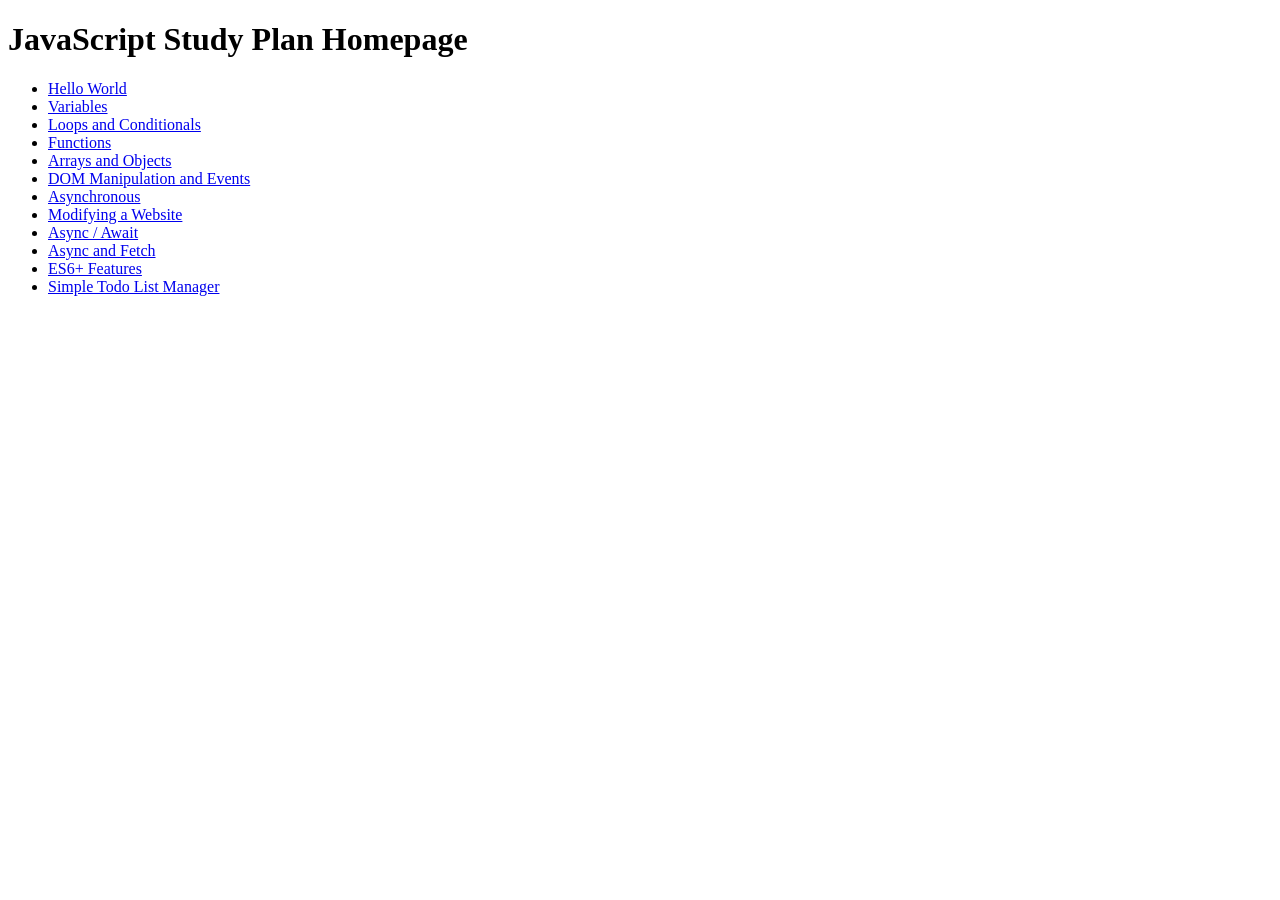
<file: index.html>
<!DOCTYPE html>
<html>

    <head>
        <title>Homepage</title>
    </head>

    <body>
        <h1>JavaScript Study Plan Homepage</h1>
        
        <ul>
            <li><a href="01-html-and-css-fundamentals/01-hello-world/">Hello World</a></li>
            <li><a href="02-javascript-syntax-and-basics/01-variables/">Variables</a></li>
            <li><a href="02-javascript-syntax-and-basics/02-loops-and-conditionals/">Loops and Conditionals</a></li>
            <li><a href="02-javascript-syntax-and-basics/03-functions/">Functions</a></li>
            <li><a href="02-javascript-syntax-and-basics/04-arrays-and-objects/">Arrays and Objects</a></li>
            <li><a href="03-dom-manipulation/01-dom-manipulation-and-events/">DOM Manipulation and Events</a></li>
            <li><a href="04-asynchronous-javascript/01-async-promise/">Asynchronous</a></li>
            <li><a href="03-dom-manipulation/02-modifying-a-website/">Modifying a Website</a></li>
            <li><a href="04-asynchronous-javascript/02-async-await/">Async / Await</a></li>
            <li><a href="04-asynchronous-javascript/03-asnyc-fetch/">Async and Fetch</a></li>
            <li><a href="02-javascript-syntax-and-basics/06-es6-plus-features/">ES6+ Features</a></li>
            <li><a href="projects/simple-todo-list-manager/">Simple Todo List Manager</a></li>
        </ul>
    </body>

</html>
</file>
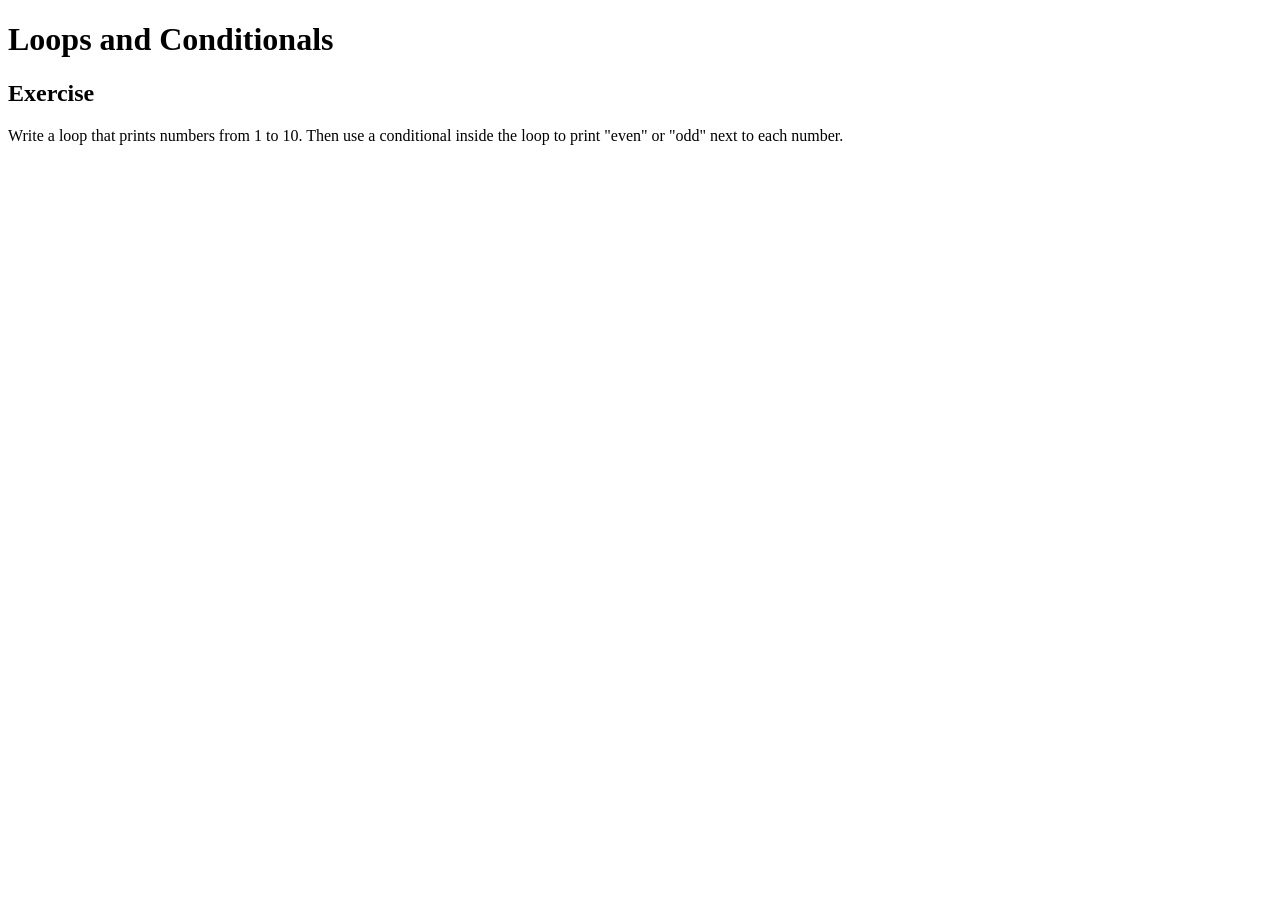
<file: loops-and-conditionals/index.html>
<!DOCTYPE html>
<html>
    <head>
        <title>Loops and Conditionals</title>
    </head>
    <body>
        <h1>Loops and Conditionals</h1>
        <h2>Exercise</h2>
        <p>
            Write a loop that prints numbers from 1 
            to 10. Then use a conditional inside the 
            loop to print "even" or "odd" next to 
            each number.
        </p>
        <script src="script.js"></script>
    </body>
</html>
</file>
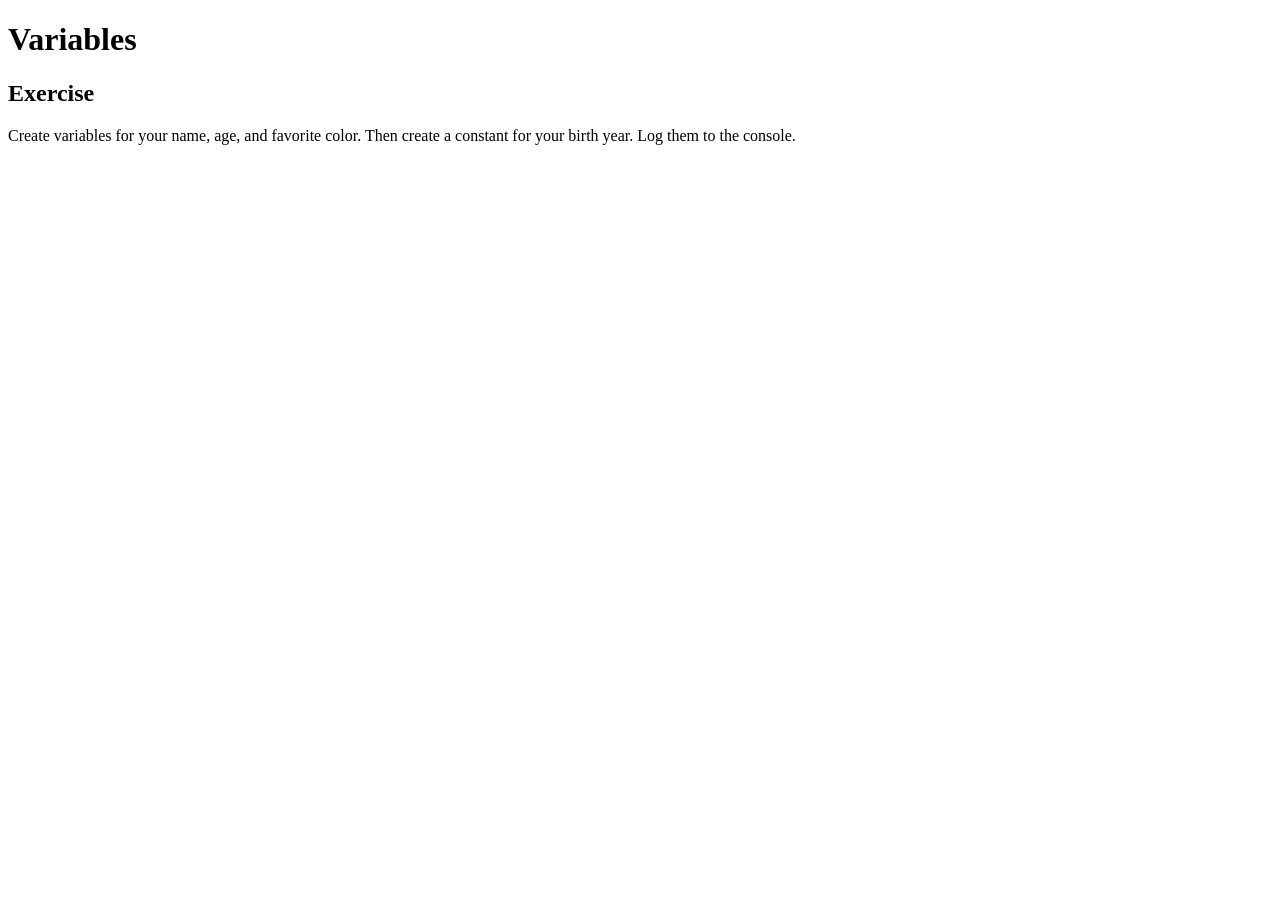
<file: variables/index.html>
<!DOCTYPE html>
<html>
    <head>
        <title>Variables</title>
    </head>
    <body>
        <h1>Variables</h1>
        <h2>Exercise</h2>
        <p>
            Create variables for your name, age, 
            and favorite color. Then create a 
            constant for your birth year. 
            Log them to the console.
        </p>
        <script src="script.js"></script>
    </body>
</html>
</file>
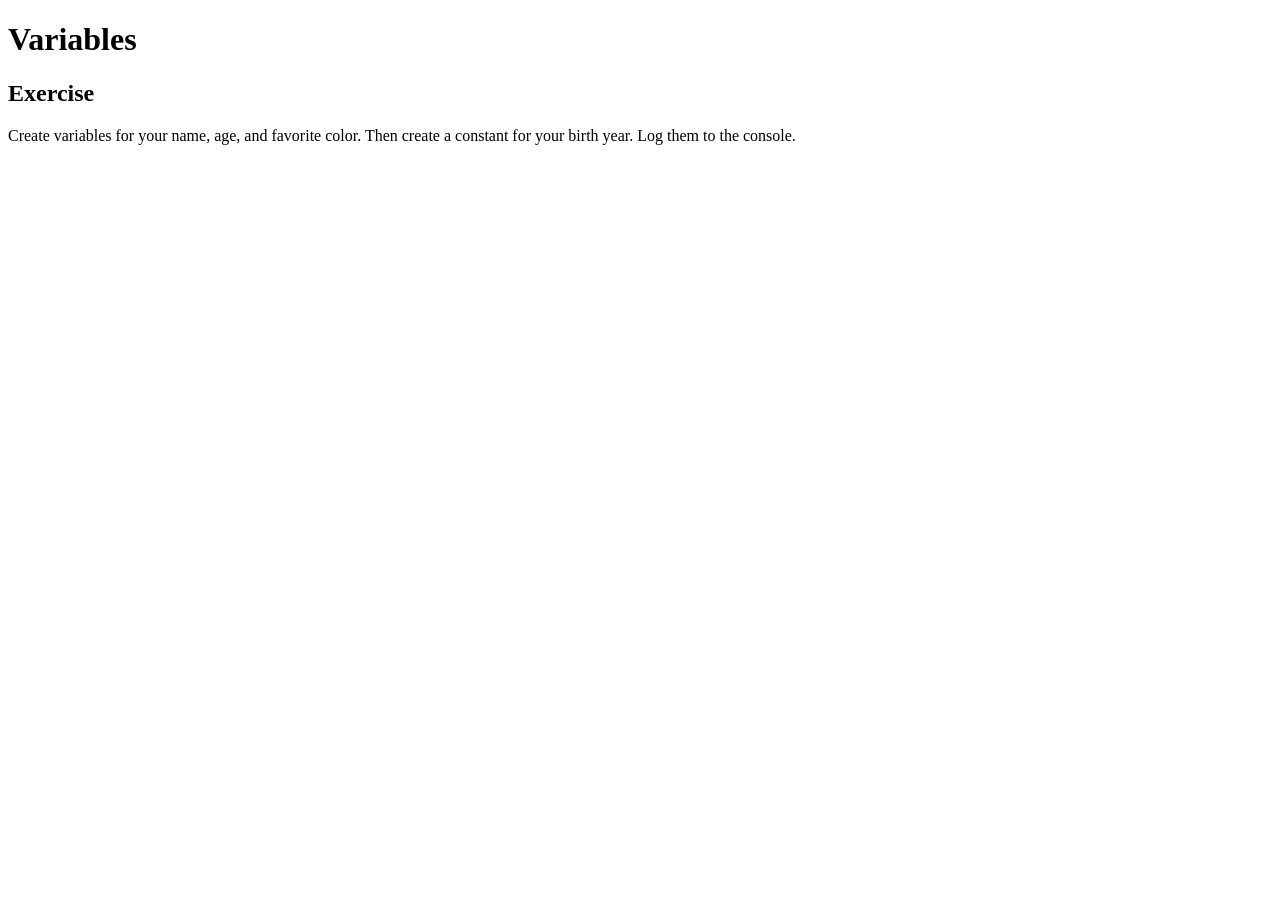
<file: 02-javascript-syntax-and-basics/01-variables/index.html>
<!DOCTYPE html>
<html>

    <head>
        <title>Variables</title>
    </head>

    <body>
        <h1>Variables</h1>

        <h2>Exercise</h2>

        <p>Create variables for your name, age, and favorite color. Then create a constant for your birth year. Log them to the console.</p>

        <script src="script.js"></script>
    </body>

</html>
</file>
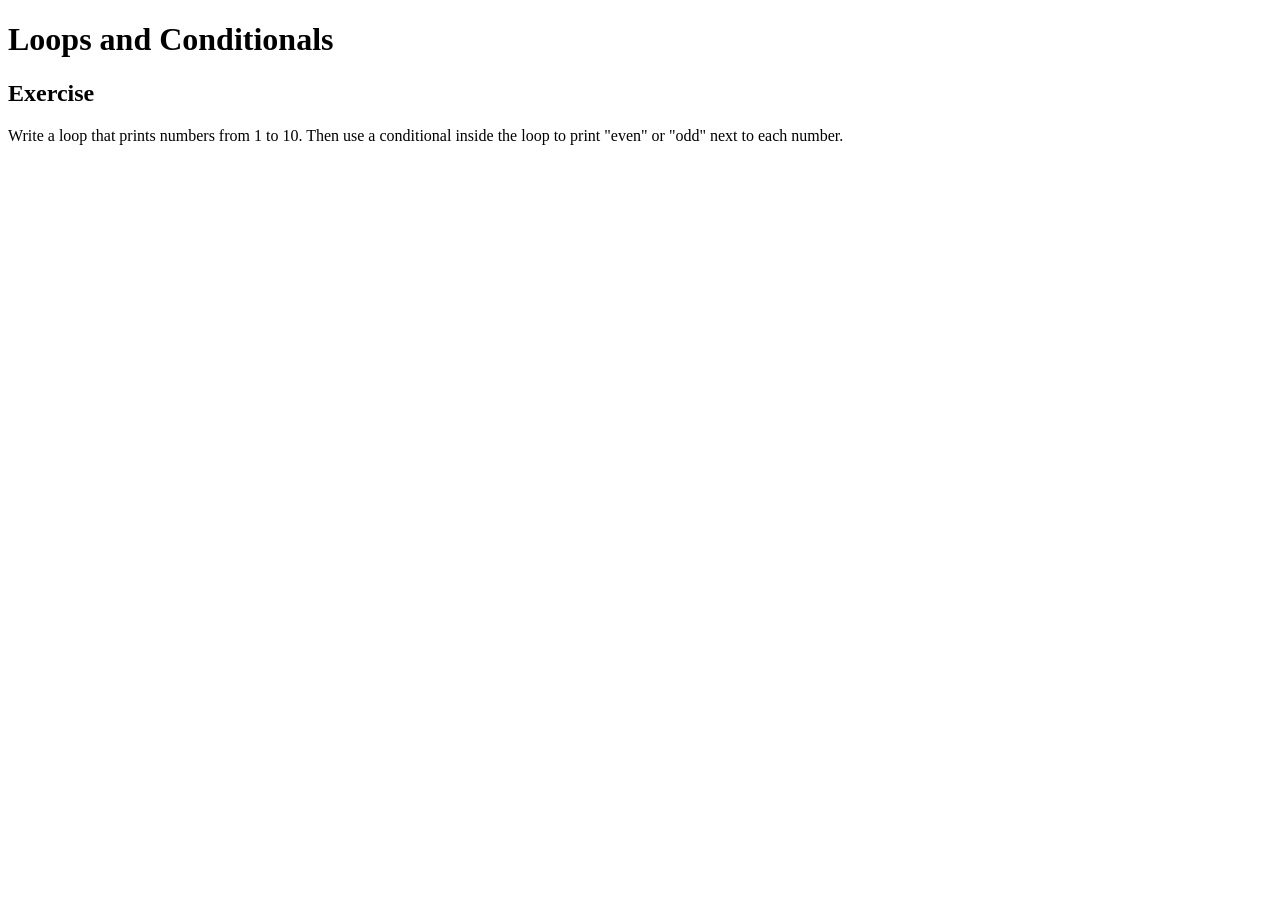
<file: 02-javascript-syntax-and-basics/02-loops-and-conditionals/index.html>
<!DOCTYPE html>
<html>
    <head>
        <title>Loops and Conditionals</title>
    </head>

    <body>
        <h1>Loops and Conditionals</h1>
        
        <h2>Exercise</h2>

        <p>Write a loop that prints numbers from 1 to 10. Then use a conditional inside the loop to print "even" or "odd" next to each number.</p>

        <script src="script.js"></script>
    </body>

</html>
</file>
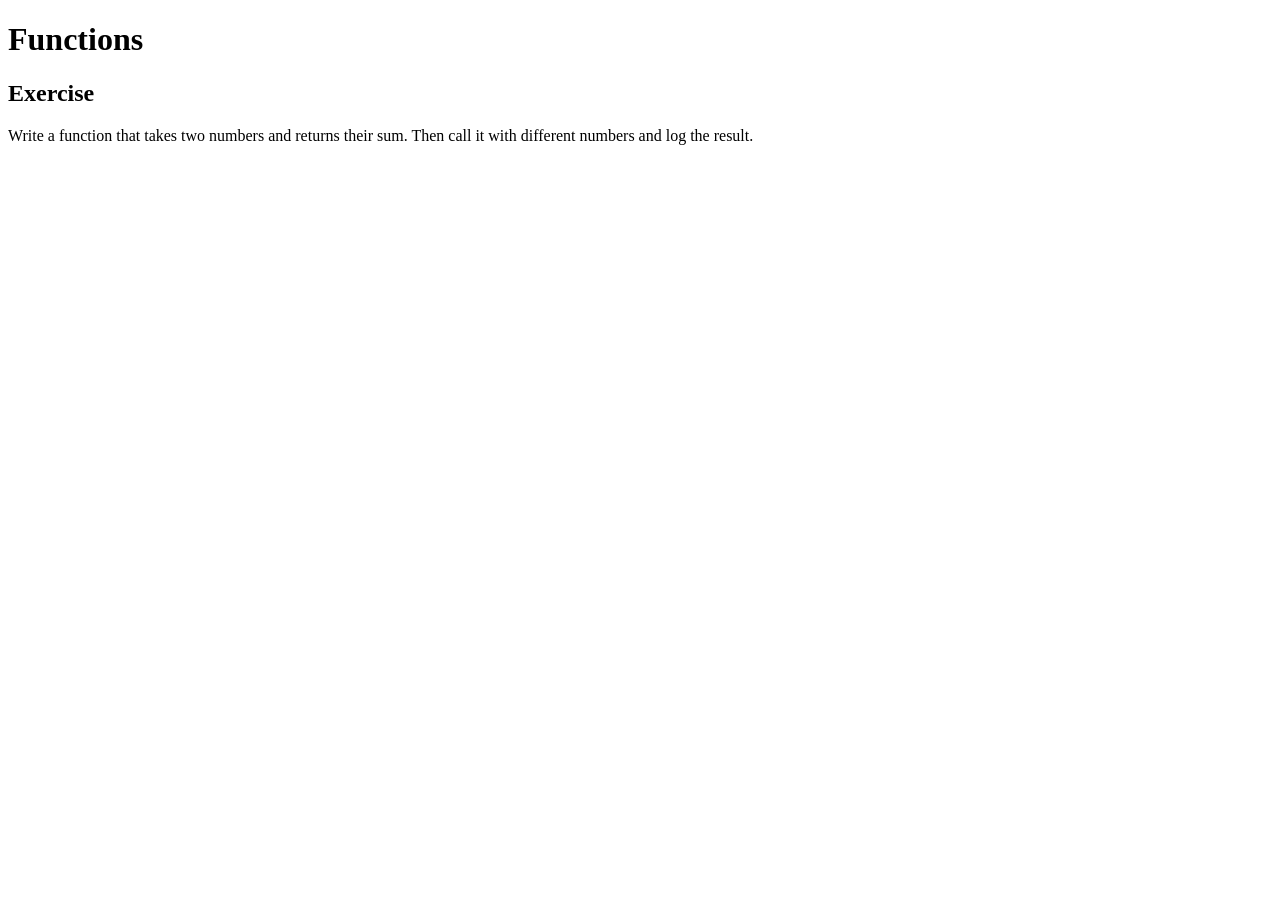
<file: 02-javascript-syntax-and-basics/03-functions/index.html>
<!DOCTYPE html>
<html>

    <head>
        <title>Functions</title>
    </head>

    <body>
        <h1>Functions</h1>
        
        <h2>Exercise</h2>

        <p>Write a function that takes two numbers and returns their sum. Then call it with different numbers and log the result.</p>

        <script src="script.js"></script>
    </body>

</html>
</file>
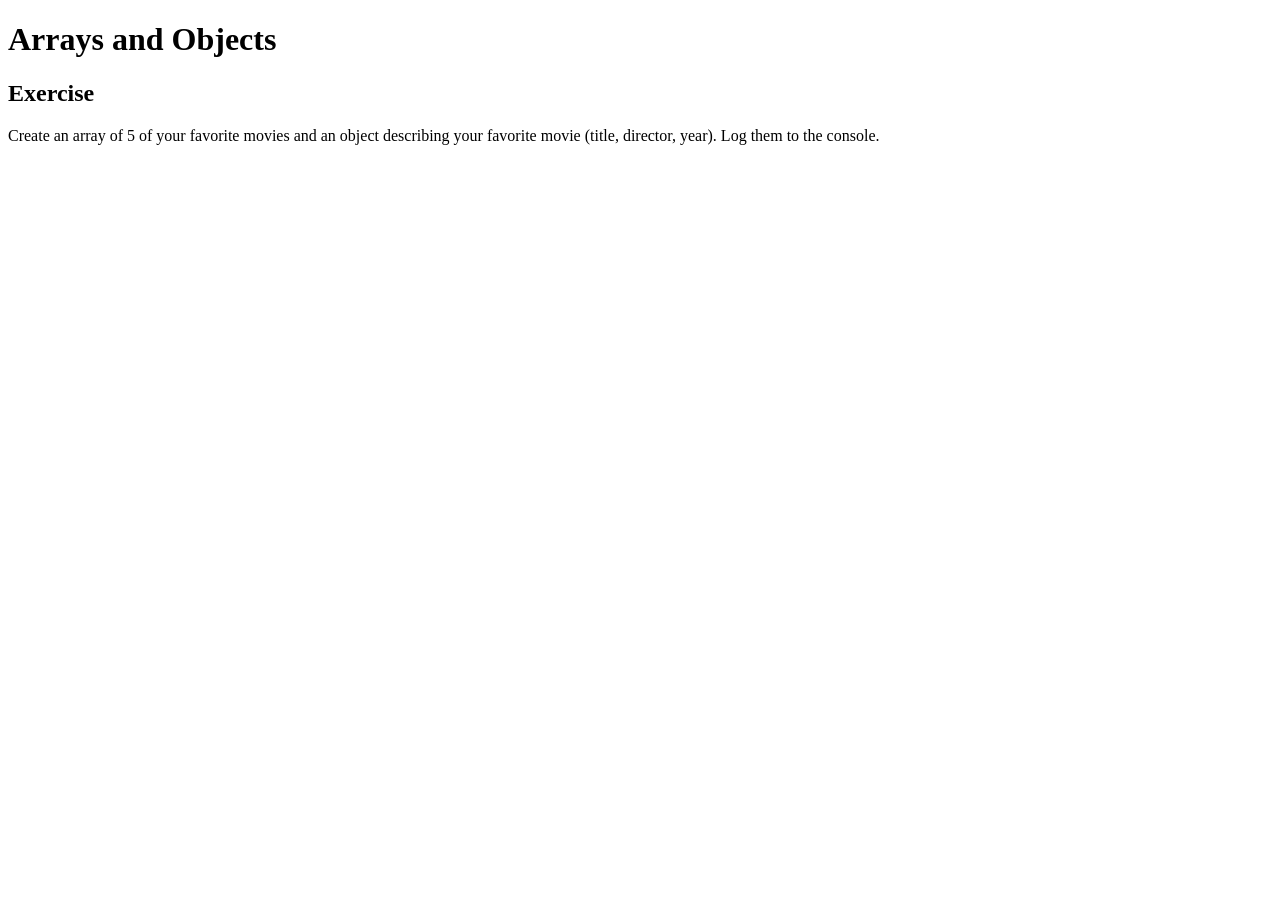
<file: 02-javascript-syntax-and-basics/04-arrays-and-objects/index.html>
<!DOCTYPE html>
<html>
    <head>
        <title>Arrays and Objects</title>
    </head>

    <body>
        <h1>Arrays and Objects</h1>

        <h2>Exercise</h2>
        <p>Create an array of 5 of your favorite movies and an object describing your favorite movie (title, director, year). Log them to the console.</p>

        <script src="script.js"></script>
    </body>

</html>
</file>
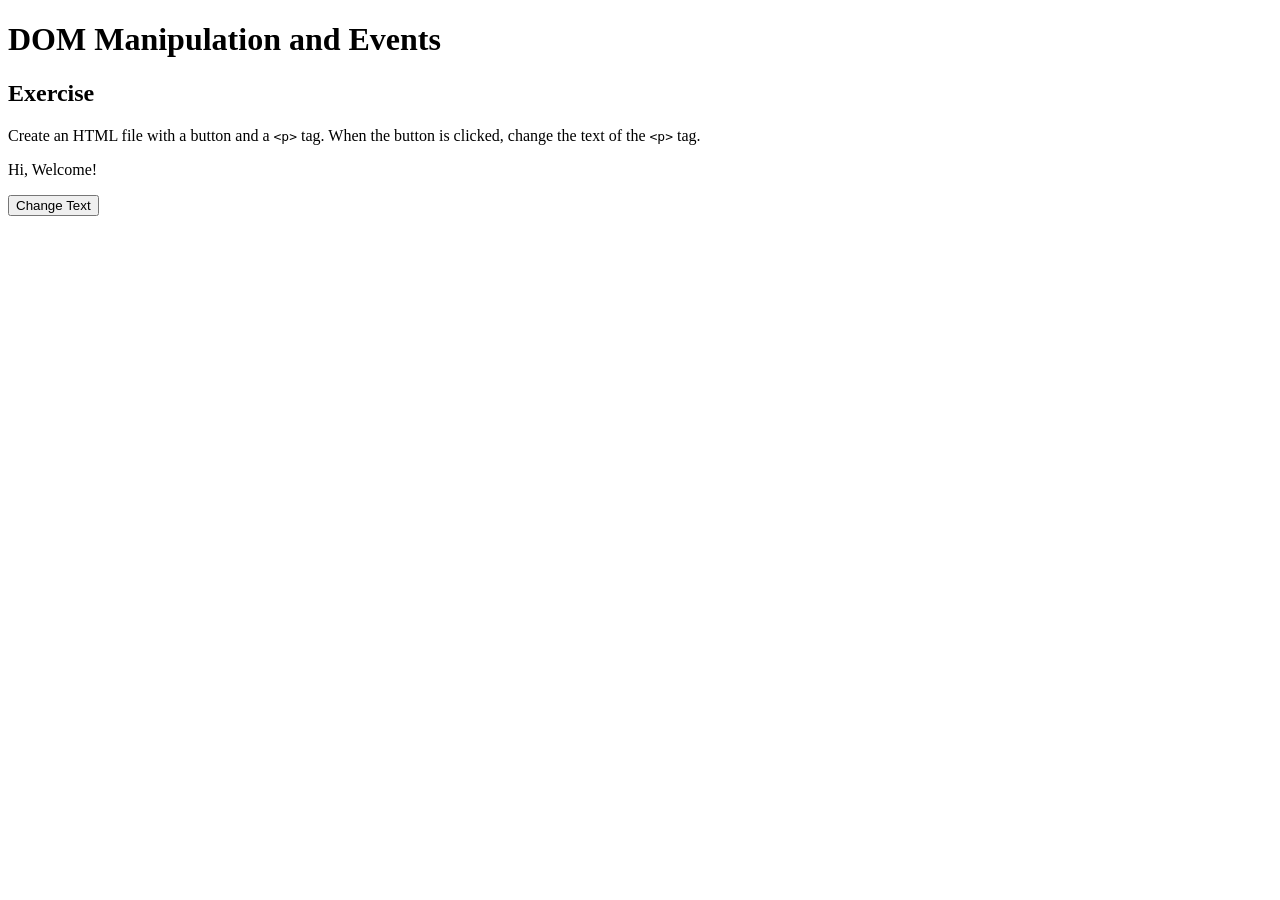
<file: 02-javascript-syntax-and-basics/05-dom-manipulation-and-events/index.html>
<!DOCTYPE html>
<html>
    <head>
        <title>DOM Manipulation and Events</title>
    </head>
    <body>
        <h1>DOM Manipulation and Events</h1>
        <h2>Exercise</h2>
        <p>
            Create an HTML file with a button and a 
            <code>&lt;p&gt;</code> tag. When the 
            button is clicked, change the text of 
            the <code>&lt;p&gt;</code> tag.
        </p>
        <p id="changeText">
            Hi, Welcome!
        </p>
        <button id="submit">Change Text</button>
        <script src="script.js"></script>
    </body>
</html>
</file>
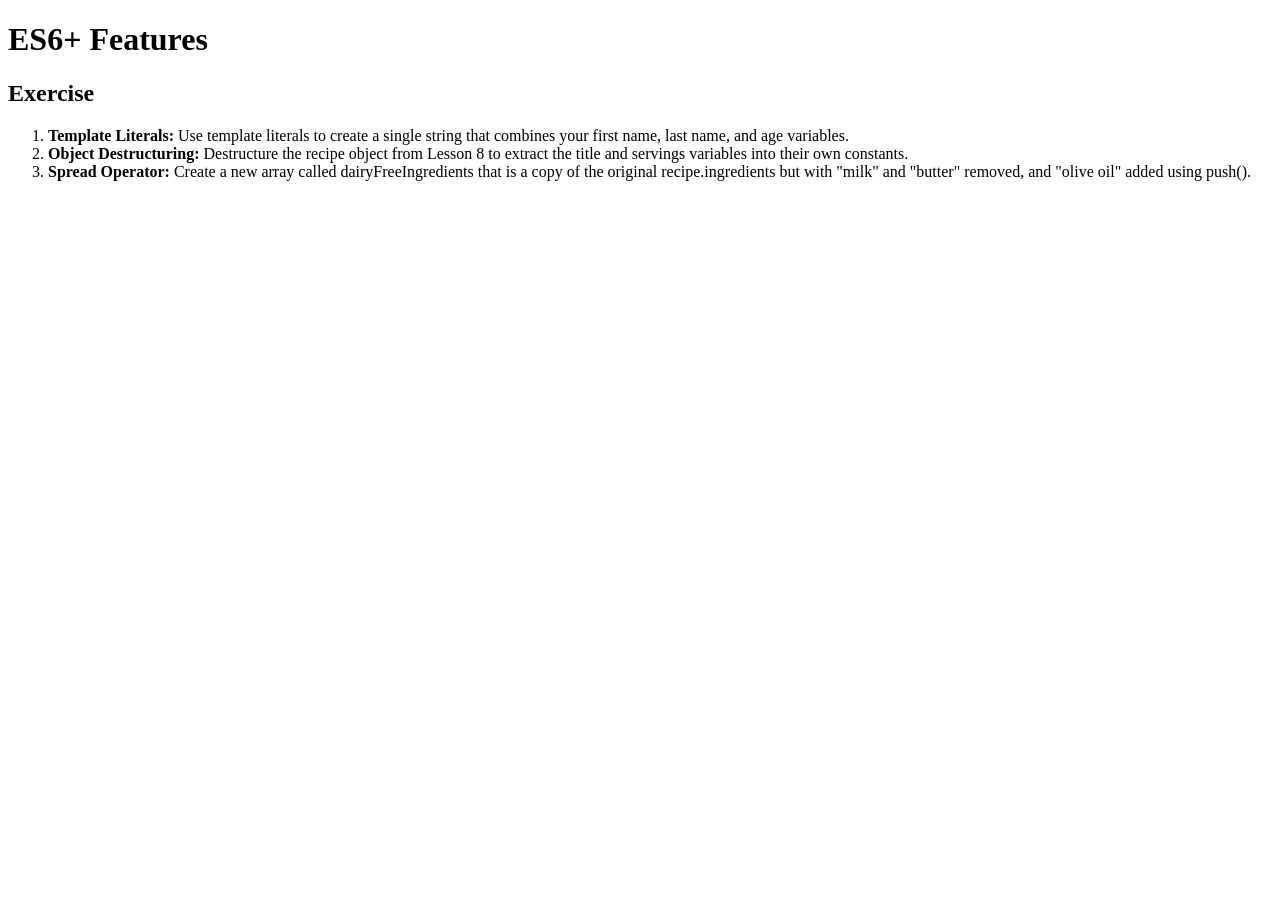
<file: 02-javascript-syntax-and-basics/06-es6-plus-features/index.html>
<!DOCTYPE html>
<html>

    <head>
        <title>ES6+ Features</title>
    </head>

    <body>
        <h1>ES6+ Features</h1>

        <h2>Exercise</h2>

        <ol>
            <li>
                <b>Template Literals:</b> Use template literals to create a single string that combines your first name, last name, and age variables.
            </li>
            <li>
                <b>Object Destructuring:</b> Destructure the recipe object from Lesson 8 to extract the title and servings variables into their own constants.
            </li>
            <li>
                <b>Spread Operator:</b> Create a new array called dairyFreeIngredients that is a copy of the original recipe.ingredients but with "milk" and "butter" removed, and "olive oil" added using push().
            </li>
        </ol>
        
        <script src="script.js"></script>
    </body>

</html>
</file>
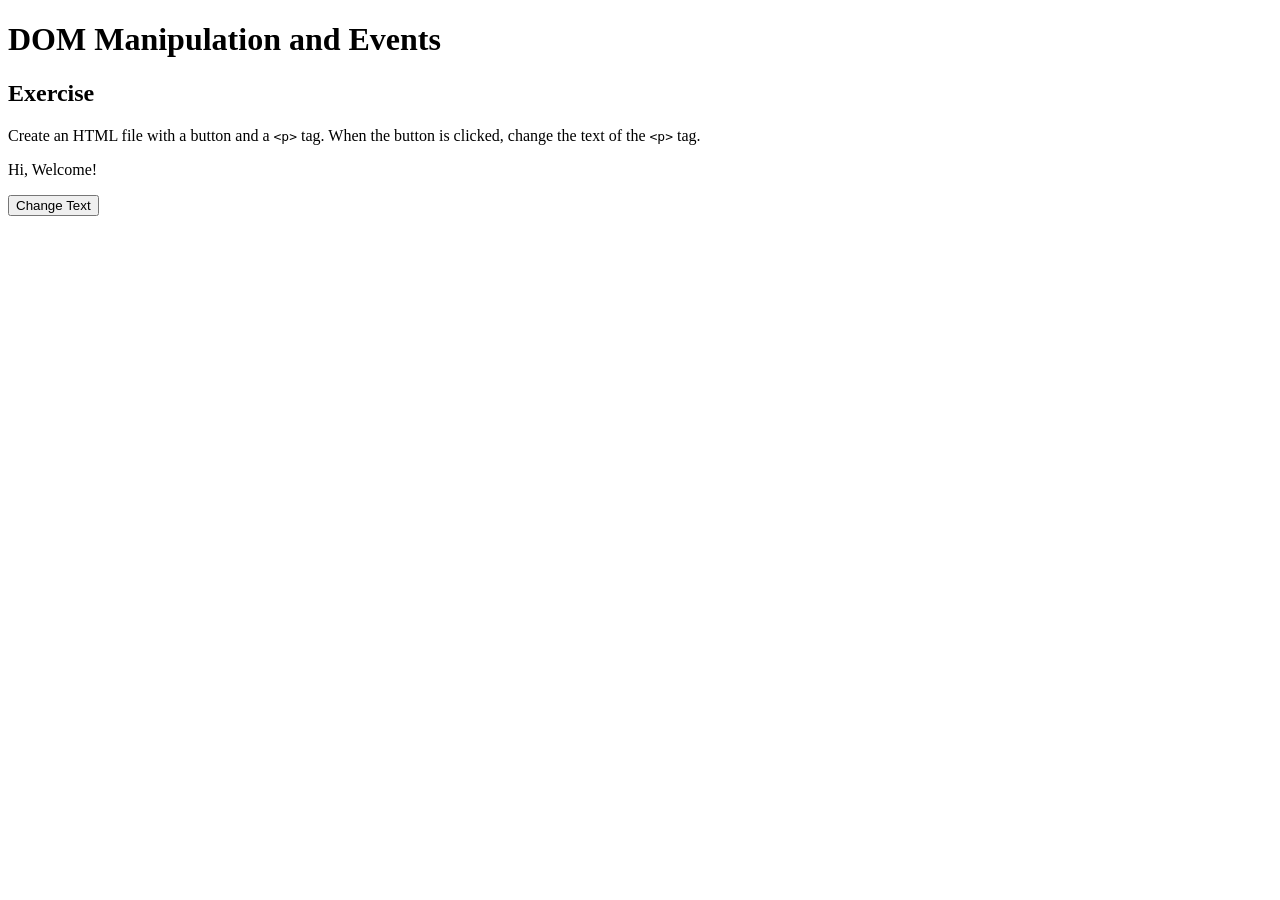
<file: 03-dom-manipulation/01-dom-manipulation-and-events/index.html>
<!DOCTYPE html>
<html>

    <head>
        <title>DOM Manipulation and Events</title>
    </head>

    <body>
        <h1>DOM Manipulation and Events</h1>

        <h2>Exercise</h2>

        <p>Create an HTML file with a button and a <code>&lt;p&gt;</code> tag. When the button is clicked, change the text of the <code>&lt;p&gt;</code> tag.</p>

        <p id="changeText">Hi, Welcome!</p>

        <button id="submit">Change Text</button>

        <script src="script.js"></script>
    </body>
    
</html>
</file>
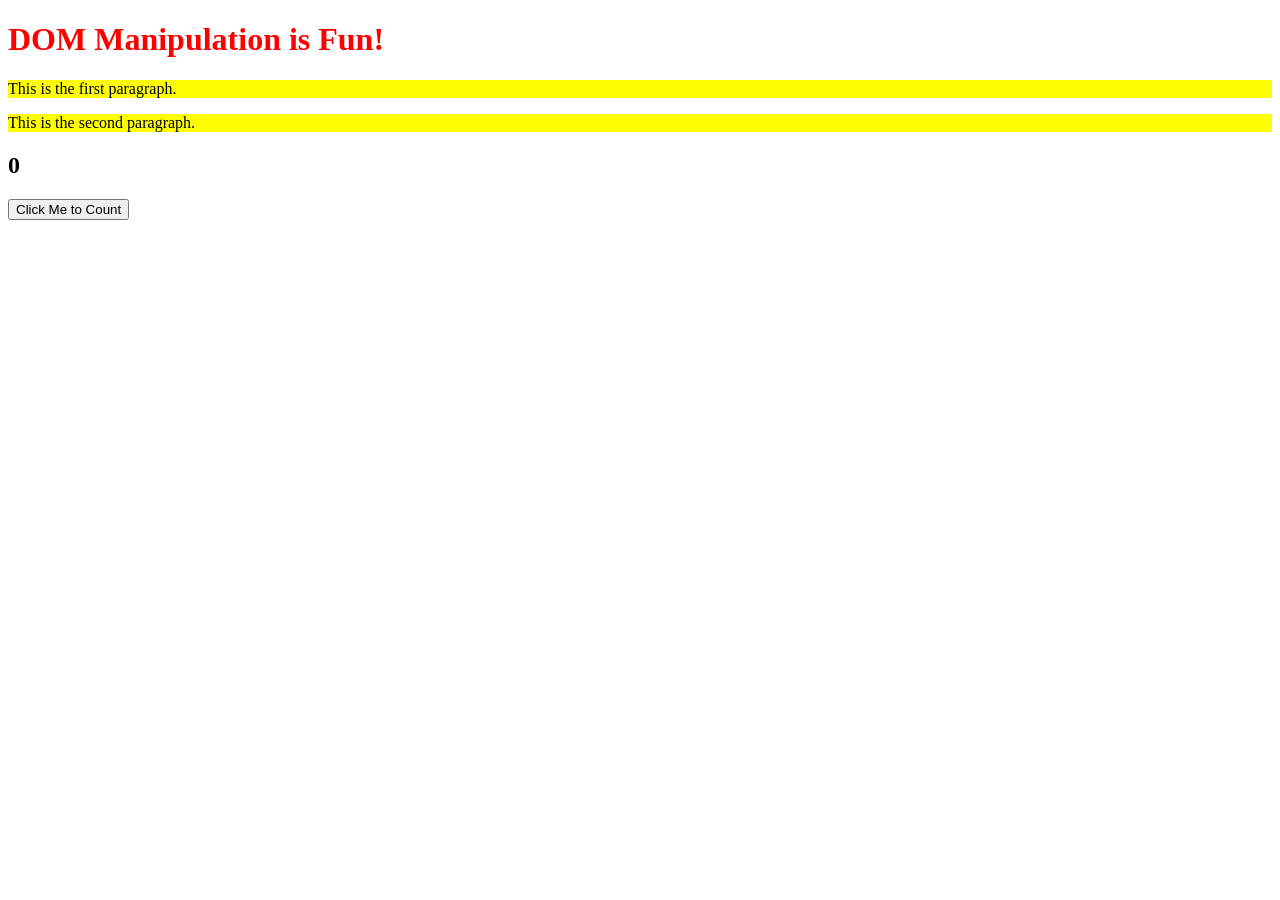
<file: 03-dom-manipulation/02-modifying-a-website/index.html>
<!DOCTYPE html>

<html lang="en">

    <head>
        <meta charset="UTF-8">

        <title>JS Lesson 10 & 11</title>
    </head>

    <body>
        <h1 id="main-title">Original Title</h1>

        <p class="paragraph">This is the first paragraph.</p>

        <p class="paragraph">This is the second paragraph.</p>

        <h2 id="count-display">0</h2>

        <button id="counter-button">Click Me to Count</button>

        <!-- Link your JavaScript file -->
        <script src="script.js"></script>
    </body>
    
</html>
</file>
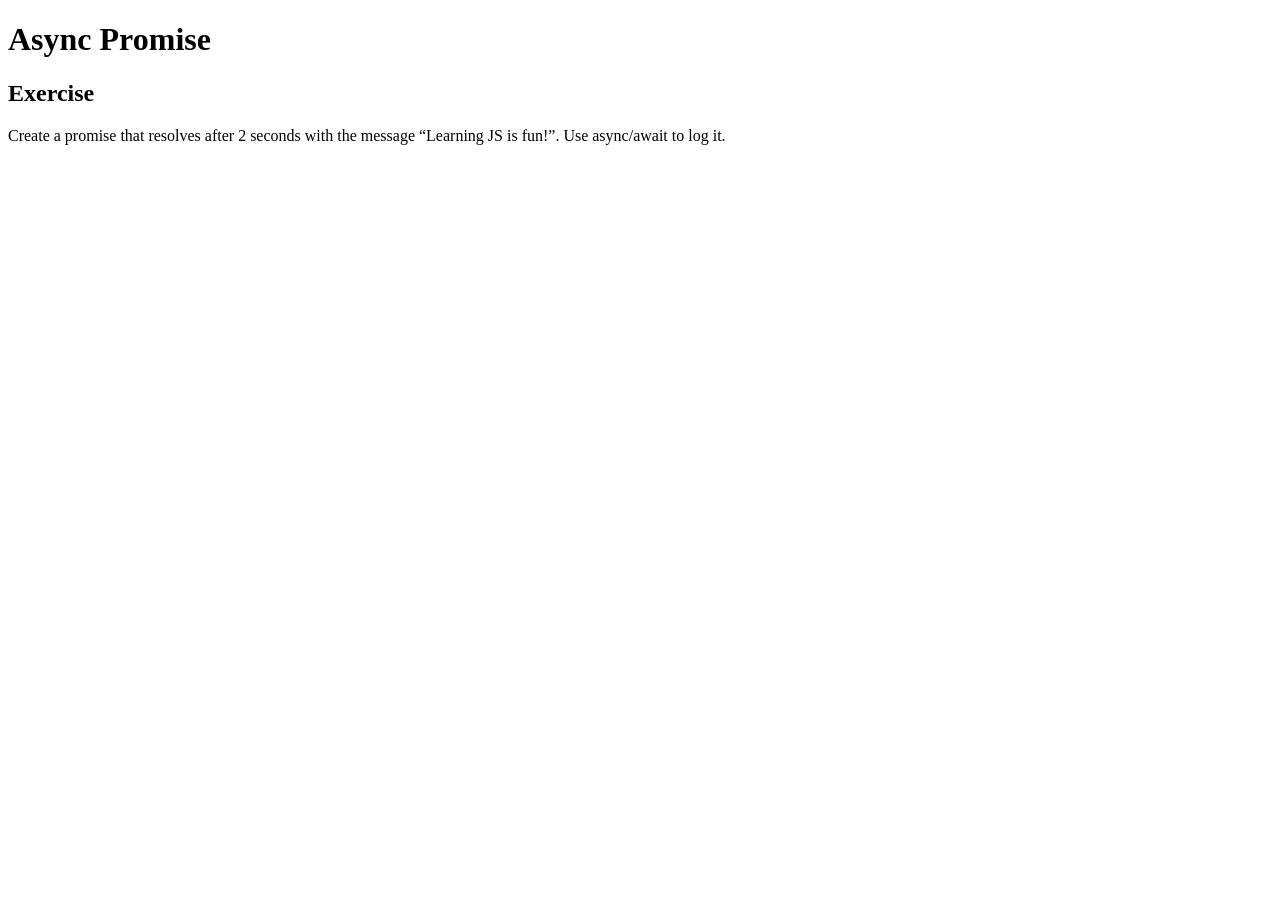
<file: 04-asynchronous-javascript/01-async-promise/index.html>
<!DOCTYPE html>
<html>

    <head>
        <title>Async Promise</title>
    </head>

    <body>
        <h1>Async Promise</h1>
        
        <h2>Exercise</h2>
        
        <p>Create a promise that resolves after 2 seconds with the message “Learning JS is fun!”. Use async/await to log it.</p>
        
        <script src="script.js"></script>
    </body>
    
</html>
</file>
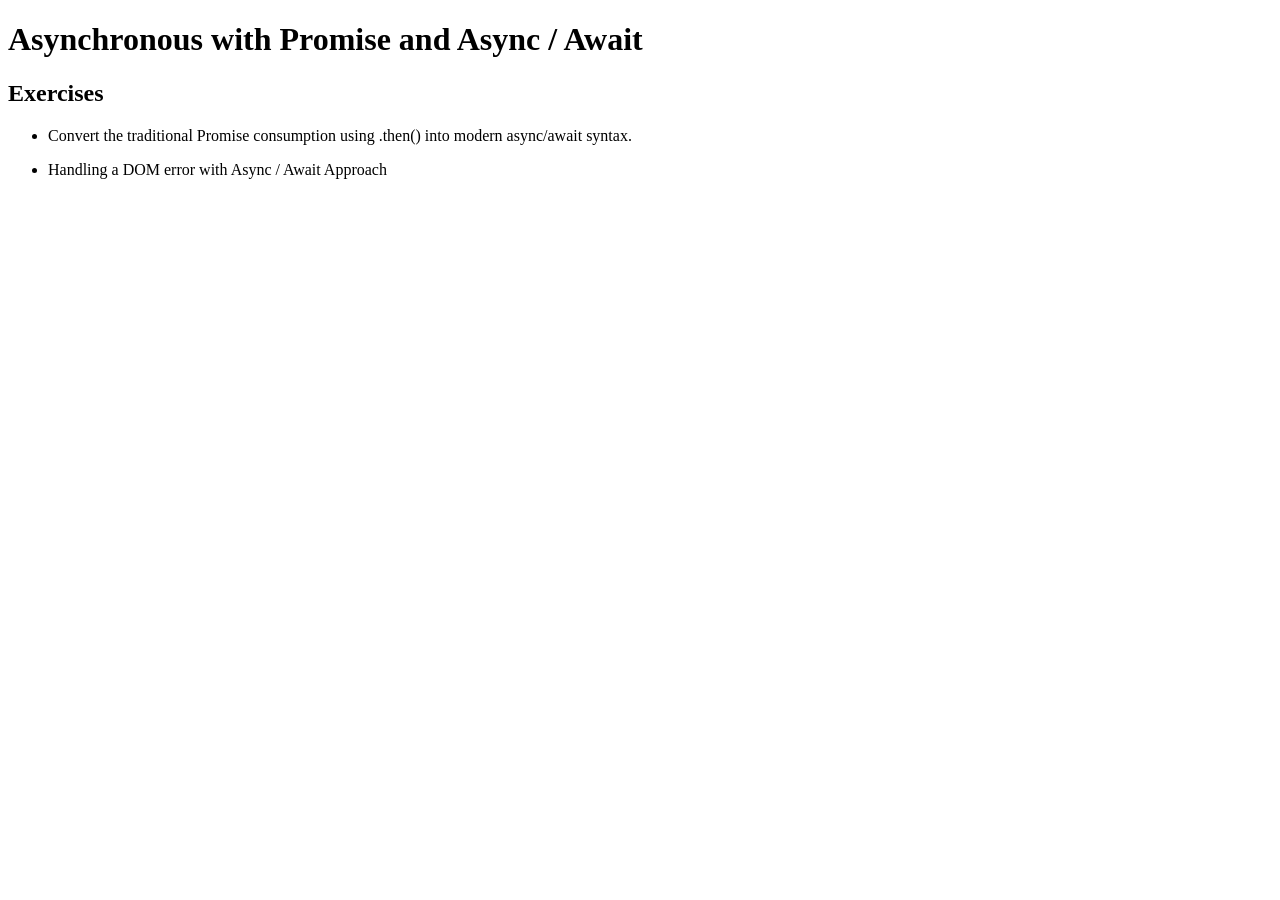
<file: 04-asynchronous-javascript/02-async-await/index.html>
<!DOCTYPE html>
<html>

    <head>
        <title>Asynchronous with Promise and Async / Await</title>
    </head>

    <body>
        <h1>Asynchronous with Promise and Async / Await</h1>
        
        <h2>Exercises</h2>

        <ul>
            <li>
                <p>Convert the traditional Promise consumption using .then() into modern async/await syntax.</p>
            </li>
            <li>
                <p>Handling a DOM error with Async / Await Approach</p>
            </li>
        </ul>

        <script src="script.js"></script>
    </body>

</html>
</file>
